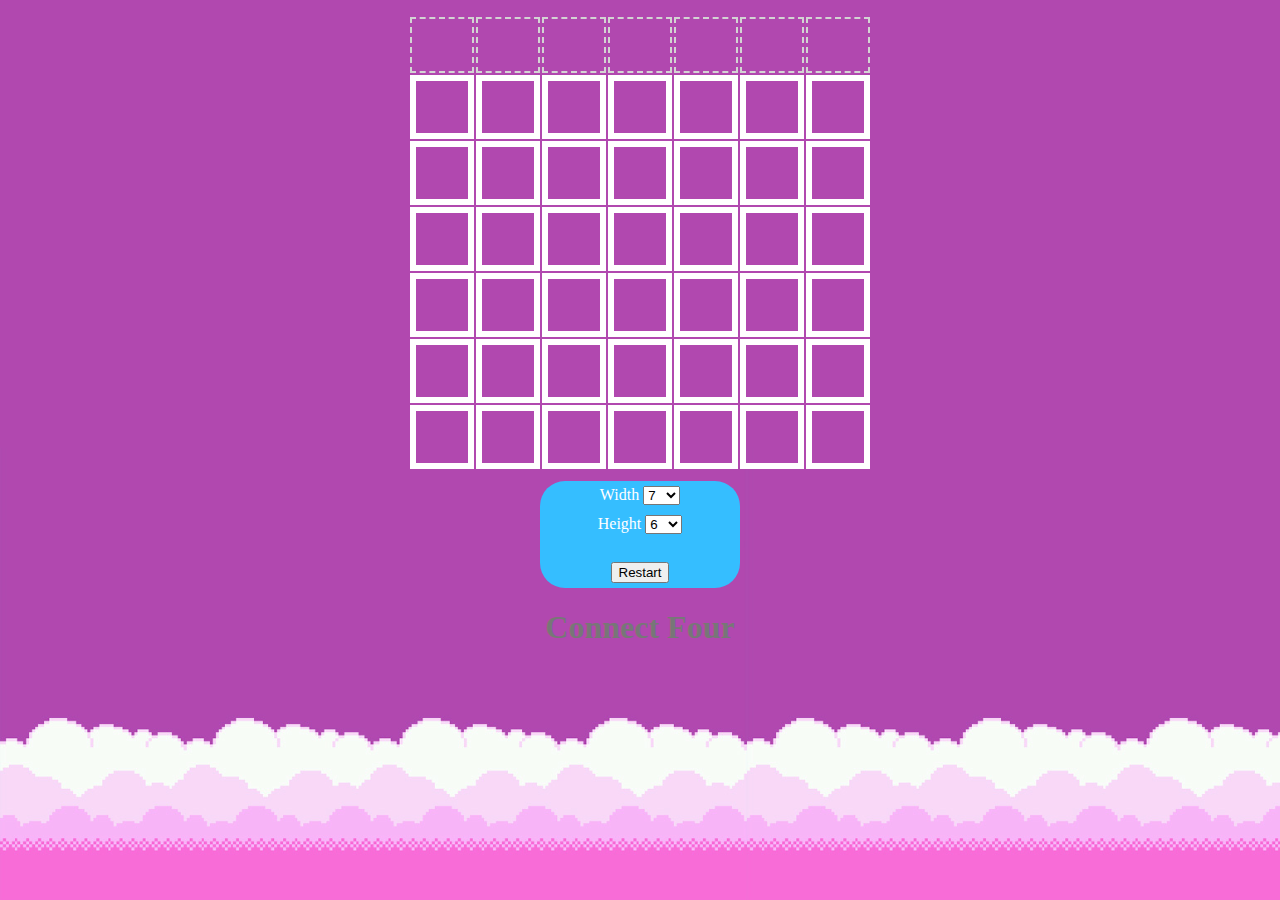
<file: index.html>
<!doctype html>
<head>
  <title>Connect 4</title>
  <link href="connect4.css" rel="stylesheet">
</head>
<body>

<div id="game">
  <table id="board"></table>
</div>
<form id="userMenu">
  <label for="width">Width</label>
  <select name="width" id="width">
    <option value="4">4</option>
    <option value="5">5</option>
    <option value="6">6</option>
    <option value="7" selected>7</option>
    <option value="8">8</option>
    <option value="9">9</option>
    <option value="10">10</option>
  </select>
  <br>
  <label for="height">Height</label>
  <select name="height" id="height">
    <option value="4">4</option>
    <option value="5">5</option>
    <option value="6" selected>6</option>
    <option value="7">7</option>
    <option value="8">8</option>
    <option value="9">9</option>
    <option value="10">10</option>
  </select>
<br>
  <span id='user-note'></span>
<br>
<input type="button" id="restart" value="Restart">
  </form>
  <h1>Connect Four</h1>
  <script src="connect4.js"></script>


</body>
</html>
</file>
<file: connect4.css>
body{
  margin: 0px;
  min-height: 100vh;
  text-align: center;
  background-color: #f86cd7;
  background-image: url('clouds.jpg');
  /*Wonder Boy in Monster World(Genesis)(1991)*/
  background-repeat: repeat-x;
  background-size: 83vh 100vh;
  color: #777;
}


#userMenu{
  width: 200px;
  text-align: center;
  margin-left: auto;
  margin-right: auto;
  border-radius: 25px;
  background-color: #35beff;
  color: white;
}
#userMenu *{
  margin-top: 5px;
  margin-bottom: 5px;
}

/* game board table */
#board{
  padding-top: 15px;
  margin-left: auto;
  margin-right: auto;
  padding-bottom: 10px;
}
#board td {
  width: 50px;
  height: 50px;
  border: solid 6px white;
}

/* pieces are div within game table cells: draw as colored circles */

.piece {
  margin: auto;
  width: 45px;
  height: 45px;
  border-radius: 100px;
  pointer-events: none;
}
.p1{
  background-color: red;
}
.p2{
  background-color: blue;
}
/* column-top is table row of clickable areas for each column */

#column-top td {
  border: dashed 2px lightgray;
}

#column-top td:hover {
  background-color: gold;
}
</file>
